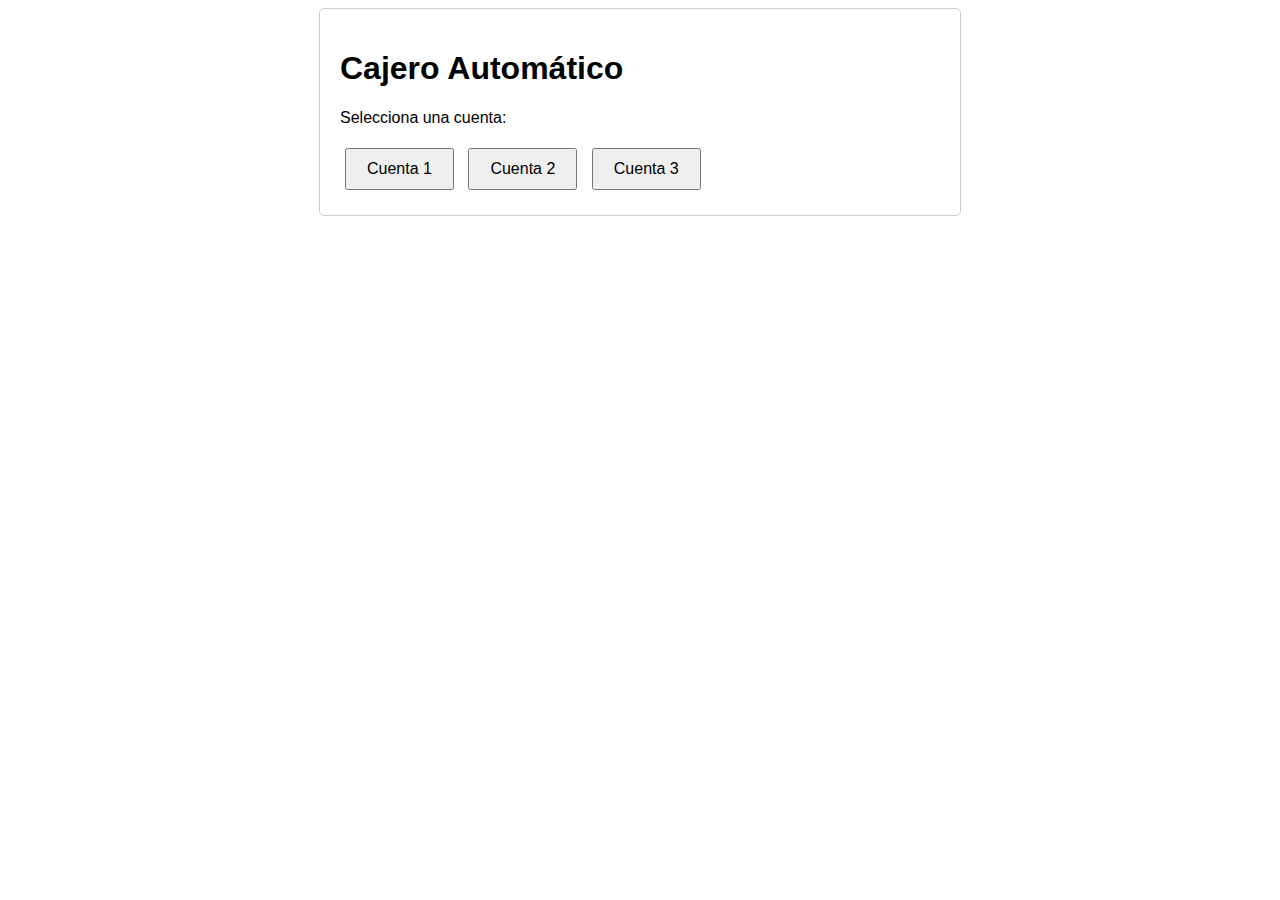
<file: index.html>
<!DOCTYPE html:5>
<html lang="es">
<head>
  <meta charset="UTF-8">
  <meta name="viewport" content="width=device-width, initial-scale=1.0">
  <title>Cajero Automático</title>
  <link rel="stylesheet" href="styles.css">
</head>
<body>
  <div class="container">
    <h1>Cajero Automático</h1>
    <div id="accountSelection">
      <p>Selecciona una cuenta:</p>
      <button onclick="selectAccount(0)">Cuenta 1</button>
      <button onclick="selectAccount(1)">Cuenta 2</button>
      <button onclick="selectAccount(2)">Cuenta 3</button>
    </div>
    <div id="accountDetails" style="display: none;">
      <h2>Detalles de la cuenta</h2>
      <p id="accountBalance"></p>
      <div id="operations" style="display: none;">
        <button onclick="checkBalance()">Consultar saldo</button>
        <button onclick="deposit()">Ingresar monto</button>
        <button onclick="withdraw()">Retirar monto</button>
        <button onclick="returnToAccountSelection()">Volver a selección de cuenta</button>
      </div>
    </div>
  </div>
  <script src="script.js"></script>
</body>
</html>
</file>
<file: styles.css>
body {
    font-family: Arial, sans-serif;
  }
  .container {
    max-width: 600px;
    margin: 0 auto;
    padding: 20px;
    border: 1px solid #ccc;
    border-radius: 5px;
  }
  button {
    padding: 10px 20px;
    font-size: 16px;
    margin: 5px;
    cursor: pointer;
  }
</file>
